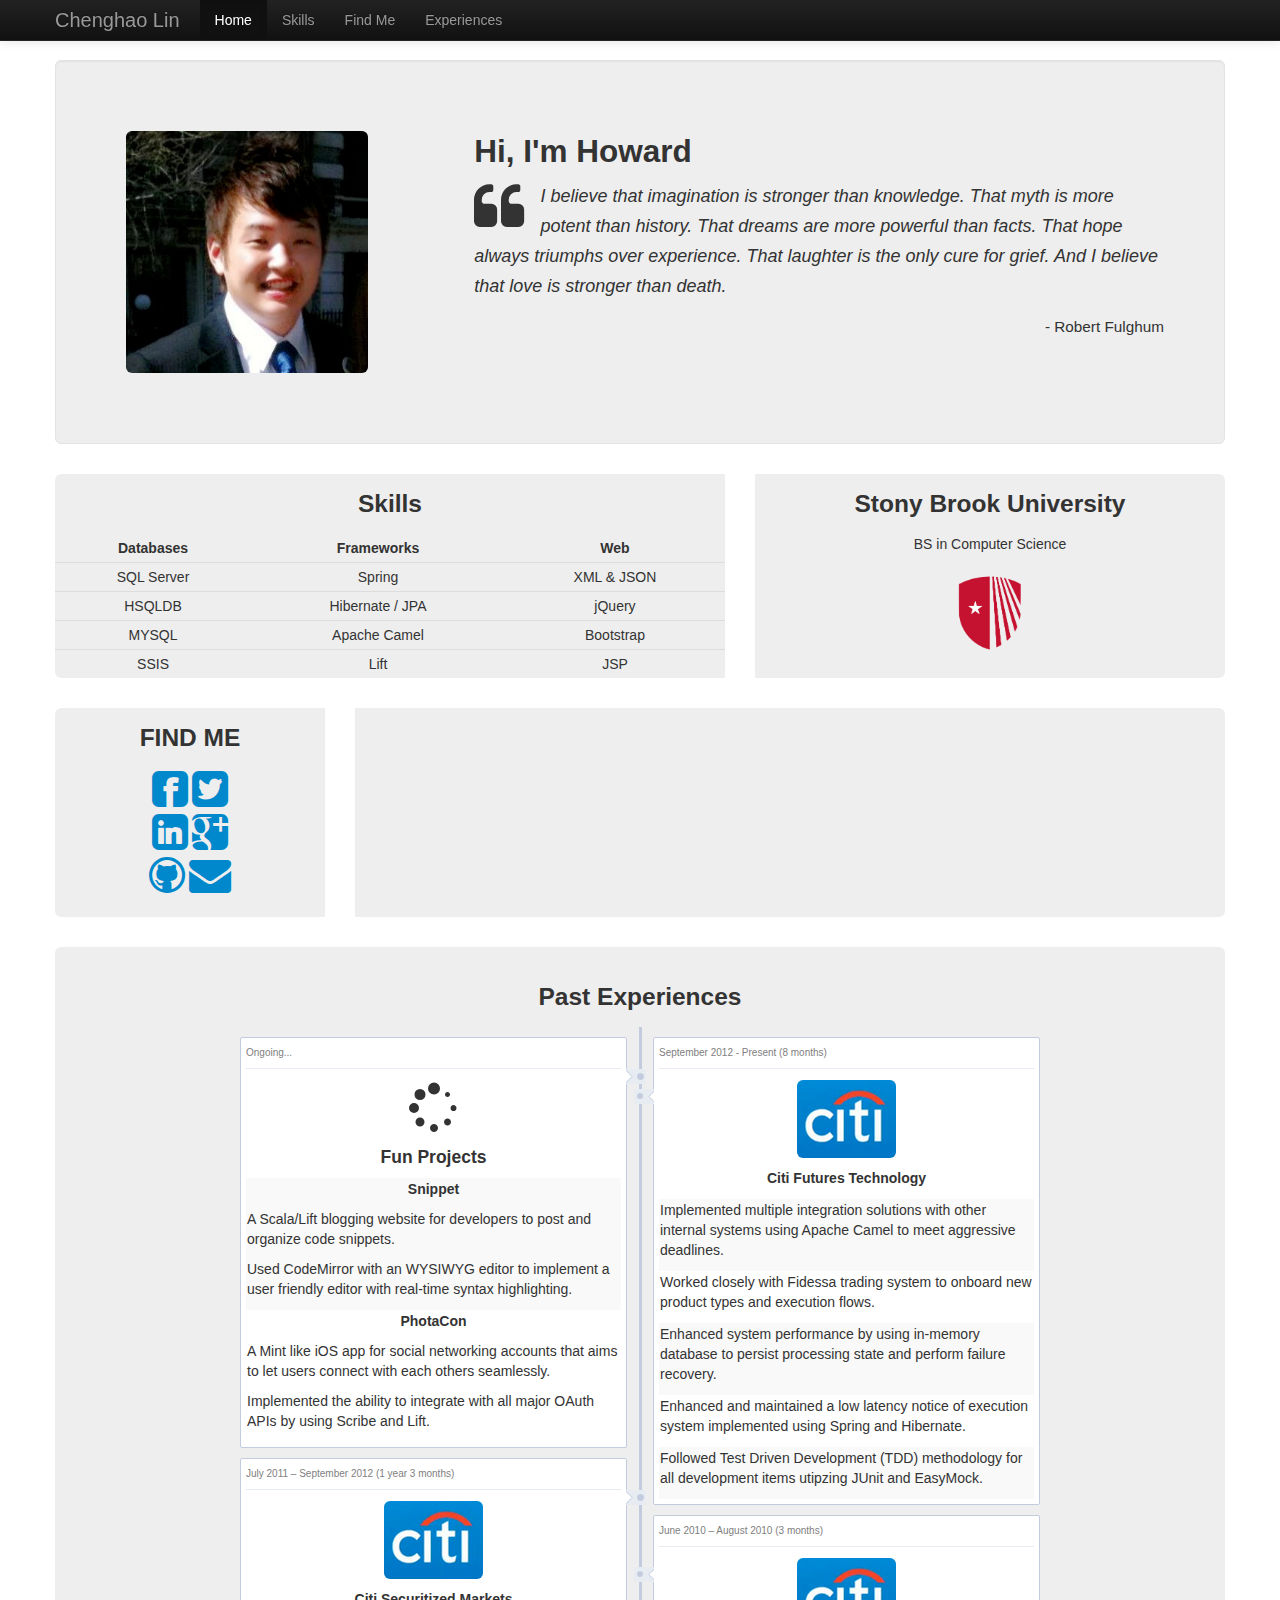
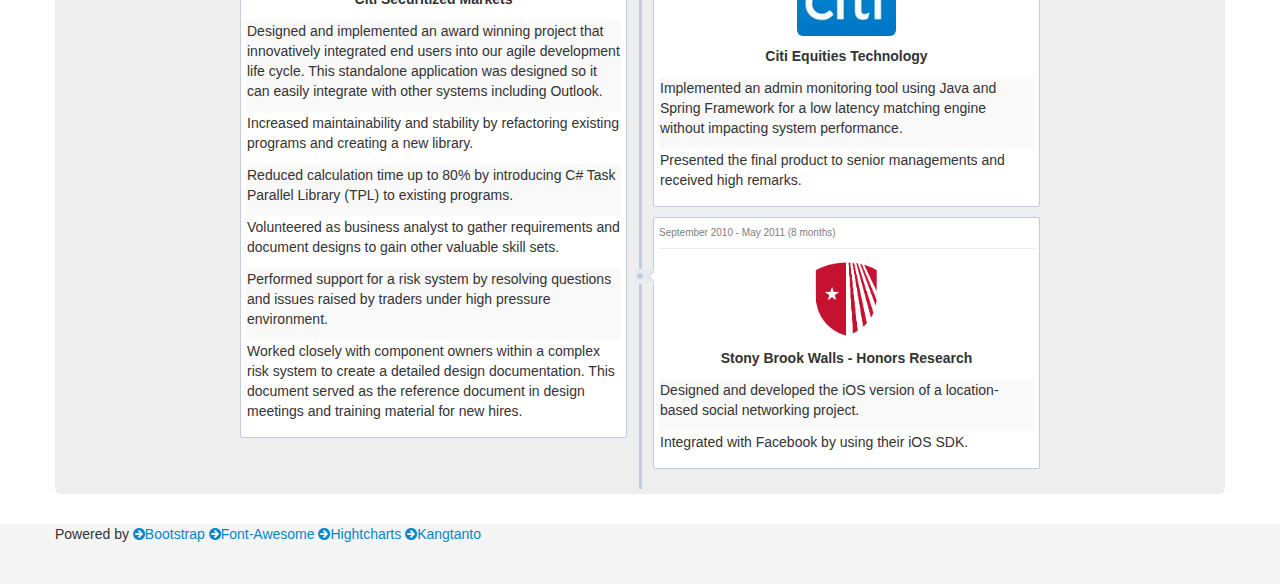
<file: index.html>
<!DOCTYPE html>
<html lang="en">
<head>
    <meta charset="utf-8">
    <title>Chenghao Lin</title>
    <meta name="viewport" content="width=device-width, initial-scale=1.0">
    <meta name="description" content="">
    <meta name="author" content="">

    <!-- Le styles -->
    <link href="assets/css/bootstrap.css" rel="stylesheet">
    <link rel="stylesheet" href="assets/css/font-awesome.min.css">
    <link rel="stylesheet" href="assets/css/base.css">
    <link href="assets/css/bootstrap-responsive.css" rel="stylesheet">
    <link rel="stylesheet" href="assets/css/timeline.css">

    <!-- HTML5 shim, for IE6-8 support of HTML5 elements -->
    <!--[if lt IE 9]>
    <script src="assets/js/html5shiv.js"></script>
    <![endif]-->

    <!-- Fav and touch icons -->
    <link rel="apple-touch-icon-precomposed" sizes="144x144" href="assets/ico/apple-touch-icon-144-precomposed.png">
    <link rel="apple-touch-icon-precomposed" sizes="114x114" href="assets/ico/apple-touch-icon-114-precomposed.png">
    <link rel="apple-touch-icon-precomposed" sizes="72x72" href="assets/ico/apple-touch-icon-72-precomposed.png">
    <link rel="apple-touch-icon-precomposed" href="assets/ico/apple-touch-icon-57-precomposed.png">
    <link rel="shortcut icon" href="assets/ico/shortcut2.png">
</head>

<body data-spy="scroll" data-target=".navbar" data-offset="200">
<div id="wrap">
<div id="nav" class="navbar navbar-inverse navbar-fixed-top">
    <div class="navbar-inner">
        <div class="container">
            <button type="button" class="btn btn-navbar" data-toggle="collapse" data-target=".nav-collapse">
                <span class="icon-bar"></span>
                <span class="icon-bar"></span>
                <span class="icon-bar"></span>
                <span class="icon-bar"></span>
            </button>
            <a class="brand" href="#">Chenghao Lin</a>

            <div class="nav-collapse">
                <ul class="nav">
                    <li><a href="#home-page">Home</a></li>
                    <li><a href="#skills-page">Skills</a></li>
                    <li><a href="#piechart-page">Find Me</a></li>
                    <li><a href="#timeline-page">Experiences</a></li>
                </ul>
            </div>
            <!--/.nav-collapse -->
        </div>
    </div>
</div>

<div class="container">
<section id="home-page">
    <!-- hero -->
    <div class="hero-unit well">
        <div class="container row-fluid">
            <div class="span3">
                <img class="img-rounded text-center" src="assets/img/icon3.jpg">
            </div>
            <div class="span8 offset1">
                <h2>Hi, I'm Howard</h2>

                <p><i class="icon-quote-left icon-3x pull-left"></i><em>I believe that imagination is stronger than
                    knowledge. That myth is more potent than history. That dreams are more powerful than facts. That
                    hope always triumphs over experience. That laughter is the only cure for grief. And I believe that
                    love is stronger than death.
                </em></p>

                <div class="text-right">
                    <small>- Robert Fulghum</small>
                </div>
            </div>
        </div>
    </div>
</section>
<section id="skills-page">
    <div class="row-fluid col-wrap">
        <div class="span7 block-item table table-hover table-condensed col-left">
            <table id="skills-tb">
                <caption><h3>Skills</h3></caption>
                <thead>
                <tr>
                    <th>Databases</th>
                    <th>Frameworks</th>
                    <th>Web</th>
                </tr>
                </thead>
                <tbody>
                <tr>
                    <td>SQL Server</td>
                    <td>Spring</td>
                    <td>XML & JSON</td>
                </tr>
                <tr>
                    <td>HSQLDB</td>
                    <td>Hibernate / JPA</td>
                    <td>jQuery</td>
                </tr>
                <tr>
                    <td>MYSQL</td>
                    <td>Apache Camel</td>
                    <td>Bootstrap</td>
                </tr>
                <tr>
                    <td>SSIS</td>
                    <td>Lift</td>
                    <td>JSP</td>
                </tr>
                </tbody>
            </table>
        </div>
        <div class="span5 block-item text-center col-right">
            <h3>Stony Brook University</h3>

            <p>BS in Computer Science</p>
            <img class="img-rounded text-center brand-img"
                 src="assets/img/stonybrook.png">
        </div>
    </div>
</section>
<section id="piechart-page">
    <!-- skill pie chart and social icons -->
    <div class="row-fluid col-wrap">
        <div class="span3 text-center block-item col-left">
            <h3>FIND ME</h3>

            <div>
                <a href="https://www.facebook.com/howard.lin.125323"><i class="icon-facebook-sign icon-3x"></i></a>
                <a href="https://twitter.com/howard0020"><i class="icon-twitter-sign icon-3x"></i></a>
            </div>
            <div>
                <a href="http://www.linkedin.com/in/chenghaolin"><i class="icon-linkedin-sign icon-3x"></i></a>
                <a href="https://plus.google.com/110648145552592760410/posts"><i class="icon-google-plus-sign icon-3x"></i></a>
            </div>
            <div>
                <a href="https://github.com/howard0020"><i class="icon-github icon-3x"></i></a>
                <a href="mailto:howard0020@yahoo.com"><i class="icon-envelope-alt icon-3x"></i></a>
            </div>
            <br>
        </div>
        <div class="span9 block-item col-right">
            <div id="piechart"></div>
        </div>
    </div>
</section>
<section id="timeline-page">
<!-- Timeline items -->
<div class="container block-item">
    <br>

    <h3 class="text-center">Past Experiences</h3>

    <div id="ol-container">
        <ol id="timeline">

            <li>
                <div class="time">Ongoing...</div>
                <span class="corner"></span>

                <p>
                </p>
                <table class="table-striped table-hover">
                    <thead>
                    <tr>
                        <th class="text-center">
                            <p><i class="icon-spinner icon-spin icon-4x"></i><h4>Fun Projects</h4></p>
                        </th>
                    </tr>
                    </thead>
                    <tbody>
                    <tr>
                        <td>
                            <p style="text-align: center"><strong>Snippet</strong></p>

                            <p>A Scala/Lift blogging website for developers to post and organize code snippets.</p>

                            <p>Used CodeMirror with an WYSIWYG editor to implement a user friendly editor with real-time
                                syntax
                                highlighting.</p>
                        </td>
                    </tr>
                    <tr>
                        <td>
                            <p style="text-align: center"><strong>PhotaCon</strong></p>

                            <p>A Mint like iOS app for social networking accounts that aims to let users connect with
                                each others seamlessly.</p>

                            <p>Implemented the ability to integrate with all major OAuth APIs by using Scribe and
                                Lift.</p>
                        </td>
                    </tr>

                    </tbody>
                </table>
            </li>
            <li>
                <div class="time">September 2012 - Present (8 months)</div>
                <span class="corner"></span>
                <table class="table-striped table-hover">
                    <thead>
                    <tr>
                        <th class="text-center"><img class="img-rounded text-center brand-img"
                                                     src="assets/img/citi.png">

                            <p>Citi Futures Technology</p>
                        </th>
                    </tr>
                    </thead>
                    <tbody>
                    <tr>
                        <td><p>Implemented multiple integration solutions with other internal systems using Apache
                            Camel to meet aggressive deadlines.</p>
                        </td>
                    </tr>
                    <tr>
                        <td><p>Worked closely with Fidessa trading system to onboard new product types and execution
                            flows.</p>
                        </td>
                    </tr>
                    <tr>
                        <td><p>Enhanced system performance by using in-memory database to persist processing state
                            and perform failure recovery.</p>
                        </td>
                    </tr>
                    <tr>
                        <td><p>Enhanced and maintained a low latency notice of execution system implemented using
                            Spring and Hibernate.</p>
                        </td>
                    </tr>
                    <tr>
                        <td><p>Followed Test Driven Development (TDD) methodology for all development items utipzing
                            JUnit and EasyMock.</p>
                        </td>
                    </tr>
                    </tbody>
                </table>
            </li>
            <li>
                <div class="time">July 2011 – September 2012 (1 year 3 months)</div>
                <span class="corner"></span>
                <table class="table-striped table-hover">
                    <thead>
                    <tr>
                        <th class="text-center"><img class="img-rounded text-center brand-img"
                                                     src="assets/img/citi.png">

                            <p>Citi Securitized Markets</p>
                        </th>
                    </tr>
                    </thead>
                    <tbody>
                    <tr>
                        <td><p>Designed and implemented an award winning project that innovatively integrated end users
                            into our agile development life cycle. This standalone application was designed so it can
                            easily integrate with other systems including Outlook.</p>
                        </td>
                    </tr>
                    <tr>
                        <td><p>Increased maintainability and stability by refactoring existing programs and creating a
                            new library.</p>
                        </td>
                    </tr>
                    <tr>
                        <td><p>Reduced calculation time up to 80% by introducing C# Task Parallel Library (TPL) to
                            existing
                            programs.</p>
                        </td>
                    </tr>
                    <tr>
                        <td><p>Volunteered as business analyst to gather requirements and document designs to gain other
                            valuable
                            skill sets.</p>
                        </td>
                    </tr>
                    <tr>
                        <td><p>Performed support for a risk system by resolving questions and issues raised by traders
                            under high
                            pressure environment.</p>
                        </td>
                    </tr>
                    <tr>
                        <td><p>Worked closely with component owners within a complex risk system to create a detailed
                            design
                            documentation. This document served as the reference document in design meetings and
                            training material for new hires.</p></td>
                    </tr>
                    </tbody>
                </table>
            </li>
            <li>
                <div class="time">June 2010 – August 2010 (3 months)</div>
                <span class="corner"></span>
                <table class="table-striped table-hover">
                    <thead>
                    <tr>
                        <th class="text-center"><img class="img-rounded text-center brand-img"
                                                     src="assets/img/citi.png">

                            <p>Citi Equities Technology</p>
                        </th>
                    </tr>
                    </thead>
                    <tbody>
                    <tr>
                        <td><p>Implemented an admin monitoring tool using Java and Spring Framework for a low latency
                            matching engine without impacting system performance.
                        </p>
                        </td>
                    </tr>
                    <tr>
                        <td><p>Presented the final product to senior managements and received high remarks.
                        </p>
                        </td>
                    </tr>
                    </tbody>
                </table>
            </li>
            <li style="display: none"></li>
            <li>
                <div class="time">September 2010 - May 2011 (8 months)</div>
                <span class="corner"></span>
                <table class="table-striped table-hover">
                    <thead>
                    <tr>
                        <th class="text-center"><img class="img-rounded text-center brand-img"
                                                     src="assets/img/stonybrook.png">

                            <p>Stony Brook Walls - Honors Research</p>
                        </th>
                    </tr>
                    </thead>
                    <tbody>
                    <tr>
                        <td><p>Designed and developed the iOS version of a location-based social networking project.
                        </p>
                        </td>
                    </tr>
                    <tr>
                        <td><p>Integrated with Facebook by using their iOS SDK.
                        </p>
                        </td>
                    </tr>
                    </tbody>
                </table>
            </li>
        </ol>
    </div>
</div>
</section>
</div>

<div id="push"></div>
</div>

<div id="footer">
    <div class="container">
        <span class="brand">Powered by</span>
        <a href="http://twitter.github.io/bootstrap/index.html" target="_blank"><i class="icon-circle-arrow-right"></i>Bootstrap</a>
        <a href="http://fortawesome.github.io/Font-Awesome/" target="_blank"><i class="icon-circle-arrow-right"></i>Font-Awesome</a>
        <a href="http://www.highcharts.com/" target="_blank"><i class="icon-circle-arrow-right"></i>Hightcharts</a>
        <a href="http://kangtanto.com/tutorial/create-facebook-timeline-using-html-and-css-only" target="_blank"><i
                class="icon-circle-arrow-right"></i>Kangtanto</a>
    </div>
</div>
<!-- Le javascript
================================================== -->
<!-- Placed at the end of the document so the pages load faster -->
<script src="assets/js/jquery.js"></script>
<script src="assets/js/bootstrap-transition.js"></script>
<script src="assets/js/bootstrap-alert.js"></script>
<script src="assets/js/bootstrap-modal.js"></script>
<script src="assets/js/bootstrap-dropdown.js"></script>
<script src="assets/js/bootstrap-scrollspy.js"></script>
<script src="assets/js/bootstrap-tab.js"></script>
<script src="assets/js/bootstrap-tooltip.js"></script>
<script src="assets/js/bootstrap-popover.js"></script>
<script src="assets/js/bootstrap-button.js"></script>
<script src="assets/js/bootstrap-collapse.js"></script>
<script src="assets/js/bootstrap-carousel.js"></script>
<script src="assets/js/bootstrap-typeahead.js"></script>

<script src="http://code.highcharts.com/highcharts.js"></script>
<script src="http://code.highcharts.com/modules/exporting.js"></script>

<script>
    $(document).ready(function(e) {

        $('#nav ul li a').bind('click', function(e) {
            e.preventDefault();
            $('html,body').animate({scrollTop: $(this.hash).offset().top - 50});
        });
    });

    $(function () {
        Highcharts.setOptions({
            colors:['#058DC7', '#50B432', '#ED561B', '#DDDF00', '#24CBE5', '#64E572', '#FF9655', '#FFF263', '#6AF9C4']
        });

        // Radialize the colors
        Highcharts.getOptions().colors = Highcharts.map(Highcharts.getOptions().colors, function (color) {
            return {
                radialGradient:{ cx:0.5, cy:0.3, r:0.7 },
                stops:[
                    [0, color],
                    [1, Highcharts.Color(color).brighten(-0.3).get('rgb')] // darken
                ]
            };
        });

        // Build the chart
        $('#piechart').highcharts({
            chart:{
                plotBackgroundColor:null,
                plotBorderWidth:null,
                plotShadow:false,
                backgroundColor:null
            },
            title:{
                text:'Programming Languages I Know'
            },
            tooltip:{
                enabled:false
            },
            plotOptions:{
                pie:{
                    allowPointSelect:true,
                    cursor:'pointer',
                    dataLabels:{
                        enabled:true,
                        color:'#000000',
                        connectorColor:'#000000',
                        formatter:function () {
                            return '<b>' + this.point.name + '</b>';
                        }
                    }
                }
            },
            series:[
                {
                    type:'pie',
                    name:'My Skills',
                    data:[
                        ['Java', 20.0],
                        ['Objective-C', 15],
                        ['SQL', 18],
                        ['C#', 15],
                        {
                            name:'Javascript',
                            y:13,
                            sliced:true,
                            selected:true
                        },
                        ['Scala', 13],
                        ['Others', 6]
                    ]
                }
            ]
        });
    });


</script>
</body>
</html>
</file>
<file: assets/css/base.css>
ul {
    list-style-type: none;
}

.block-item {
    background-color: #eeeeee;
    border-radius: 6px;
    margin-bottom: 30px;
}
/* Sticky footer styles
-------------------------------------------------- */

html,
body {
    height: 100%;
    /* The html and body elements cannot have any padding or margin. */
}

/* Wrapper for page content to push down footer */
#wrap {
    min-height: 100%;
    height: auto !important;
    height: 100%;
    /* Negative indent footer by it's height */
    margin: 0 auto -60px;
}

/* Set the fixed height of the footer here */
#push,
#footer {
    height: 60px;
}

#footer {
    background-color: #f5f5f5;
}

/* Lastly, apply responsive CSS fixes as necessary */
@media (max-width: 767px) {
    #footer {
        margin-left: -20px;
        margin-right: -20px;
        padding-left: 20px;
        padding-right: 20px;
    }
}

/* Custom page CSS
-------------------------------------------------- */
/* Not required for template or sticky footer method. */

#wrap > .container {
    padding-top: 60px;
}

.container .credit {
    margin: 20px 0;
}

code {
    font-size: 80%;
}



.col-left{
    margin-bottom: -99999px;
    padding-bottom: 99999px;
    border-top-right-radius: 0px;
}
.col-right{
    margin-bottom: -99999px;
    padding-bottom: 99999px;
    border-top-left-radius: 0px;
}
.col-wrap{
    overflow: hidden;
    margin-bottom: 30px;
    border-radius: 6px;
}

.table-striped tbody tr:nth-child(odd):hover td {
    background-color: #eeeeee;
}

.img-rounded {
    margin: 10px;
}

.brand-img {
    height: 78px;
    width: auto;
}
table{
    width: 100%;
    margin: auto;
}
#skills-tb th{
    text-align: center;
    vertical-align: middle;
}
#skills-tb td{
    text-align: center;
    vertical-align: middle;
}
</file>
<file: assets/css/timeline.css>
@media (min-width: 980px) {
    .header{
        margin:0 auto; border-bottom:3px solid #c3ccdf;padding:10px;
    }
    time,.time{
        font-size: 10px; color:gray; border-bottom: 1px solid #E7EBF2; min-width:350px; height:20px; padding-bottom: 5px;
    }
    #ol-container {
        display: inline-block;
        width: 100%;
        background: url(../img/timeline.png) top center repeat-y;
    }
    #timeline{
        width:800px; list-style-type: none;  margin: 0 auto; padding:20px; margin-bottom:10px;
    }

    #timeline li{
        width:375px; -moz-border-radius:2px; border-radius:2px; webkit-border-radius:2px; border:1px solid #c3ccdf; padding:5px;background-color:#FFF;
    }

    #timeline li:nth-of-type(even){
        /*clear: both;*/
        float:right;
    }
    #timeline li:nth-of-type(odd){
        float:left;
    }
    #timeline li:nth-of-type(odd), #timeline li:nth-of-type(even){
        margin:-10px 0 20px 0;
    }
    #timeline li:nth-of-type(odd) .corner{
       /* position:absolute; display:block; margin-left:380px;width:20px;	height:15px;background:url(../img/right.png);
        */
        position:absolute; display:block; margin-left:380px;width:20px; height:15px;background:url(../img/right.png);
        background-repeat:no-repeat;background-position:left bottom;
    }
    #timeline li:nth-of-type(even) .corner{
        position:absolute;display:block;margin-left:-25px;width:20px;height:35px;background:url(../img/left.png);
        background-repeat:no-repeat;background-position:left bottom;
    }
}

@media (max-width: 980px) {
    time,.time{
        font-size: 10px; color:gray; border-bottom: 1px solid #E7EBF2; min-width:350px; height:20px; padding-bottom: 5px;
    }
    #timeline{
      list-style-type: none; margin: 0 auto; padding:20px; margin-bottom:10px;
    }
    #timeline li{
        margin: 0 auto;
        width:auto; -moz-border-radius:2px;
        border-radius:2px;
        webkit-border-radius:2px; border:1px solid #c3ccdf; padding:5px;background-color:#FFF;
        margin-bottom: 10px;
    }
   }
</file>
